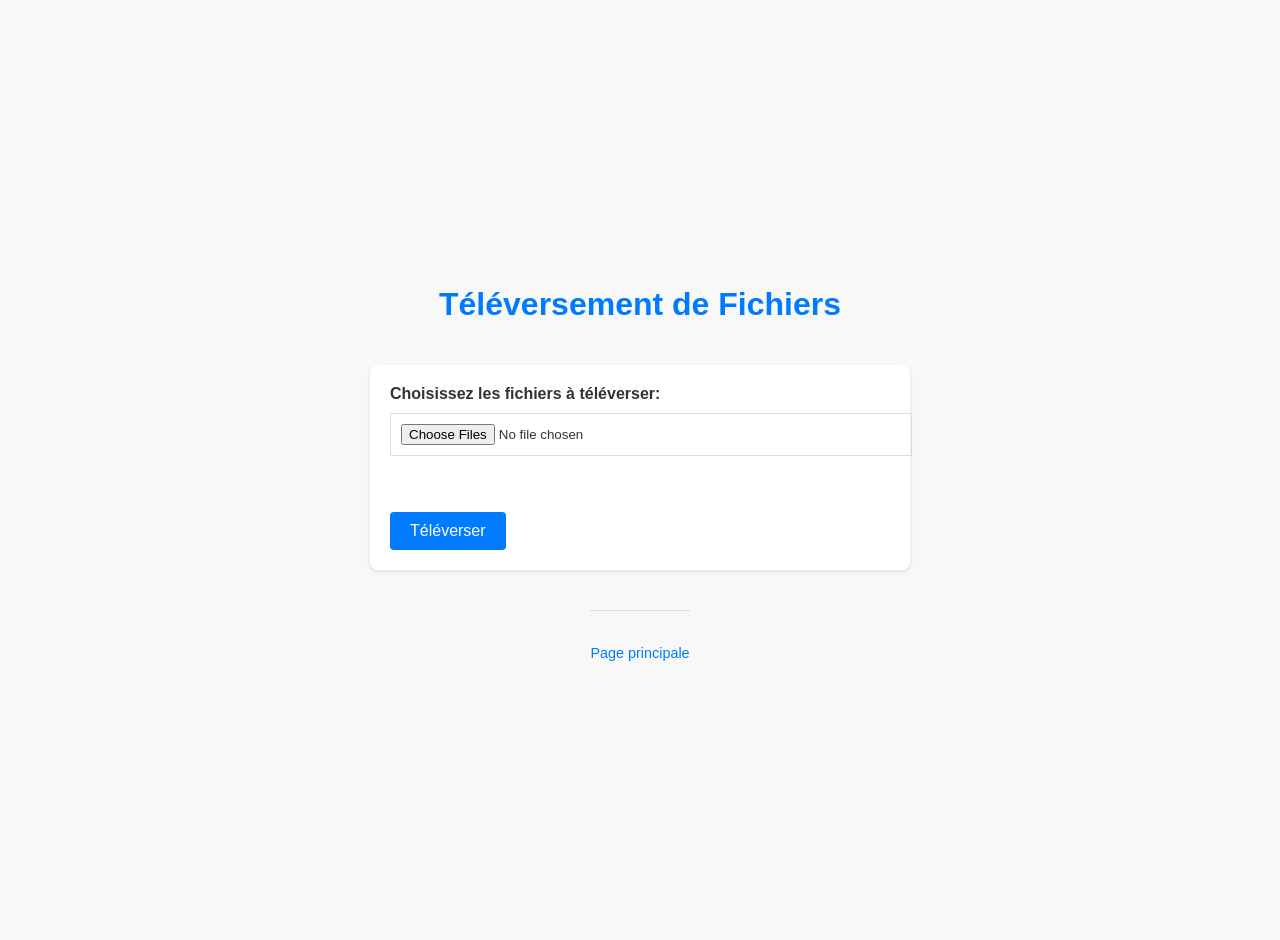
<file: www/webpages/invade.html>
<!DOCTYPE html>
<html>
<head>
    <title>Téléversement de Fichiers</title>
<style>
body {
    font-family: 'Arial', sans-serif;
    background-color: #f8f8f8;
    color: #333;
    margin: 0;
    padding: 20px;
    display: flex;
    flex-direction: column;
    align-items: center;
    justify-content: center;
    min-height: 100vh;
}

h1 {
    color: #007bff;
}

form {
    background-color: white;
    padding: 20px;
    border-radius: 8px;
    box-shadow: 0 2px 4px rgba(0, 0, 0, 0.1);
    max-width: 500px;
    width: 100%;
    margin: 20px;
}

label {
    display: block;
    margin-bottom: 10px;
    font-weight: bold;
}

input[type="file"] {
    border: 1px solid #ddd;
    display: block;
    width: 100%;
    padding: 10px;
    margin-bottom: 20px;
}

input[type="submit"] {
    background-color: #007bff;
    color: white;
    border: none;
    padding: 10px 20px;
    border-radius: 4px;
    cursor: pointer;
    font-size: 1em;
}

input[type="submit"]:hover {
    background-color: #0056b3;
}

footer {
    text-align: center;
    margin-top: 20px;
    padding-top: 20px;
    border-top: 1px solid #ddd;
}

footer p {
    font-size: 0.9em;
}

footer a {
    color: #007bff;
    text-decoration: none;
}

footer a:hover {
    text-decoration: underline;
}

@media (max-width: 600px) {
    form {
        margin: 10px;
        padding: 15px;
    }

    h1 {
        font-size: 1.5em;
    }
}

</style>
</head>
<body>
    <h1>Téléversement de Fichiers</h1>
    <form action="/kittenland" method="post" enctype="multipart/form-data">
        <label for="fileUpload">Choisissez les fichiers à téléverser:</label>
        <input type="file" id="fileUpload" name="fileUpload" multiple><br><br>
        <input type="submit" value="Téléverser">
    </form>

    <footer>
        <p><a href="index.html">Page principale</a></p>
    </footer>
</body>
</html>
</file>
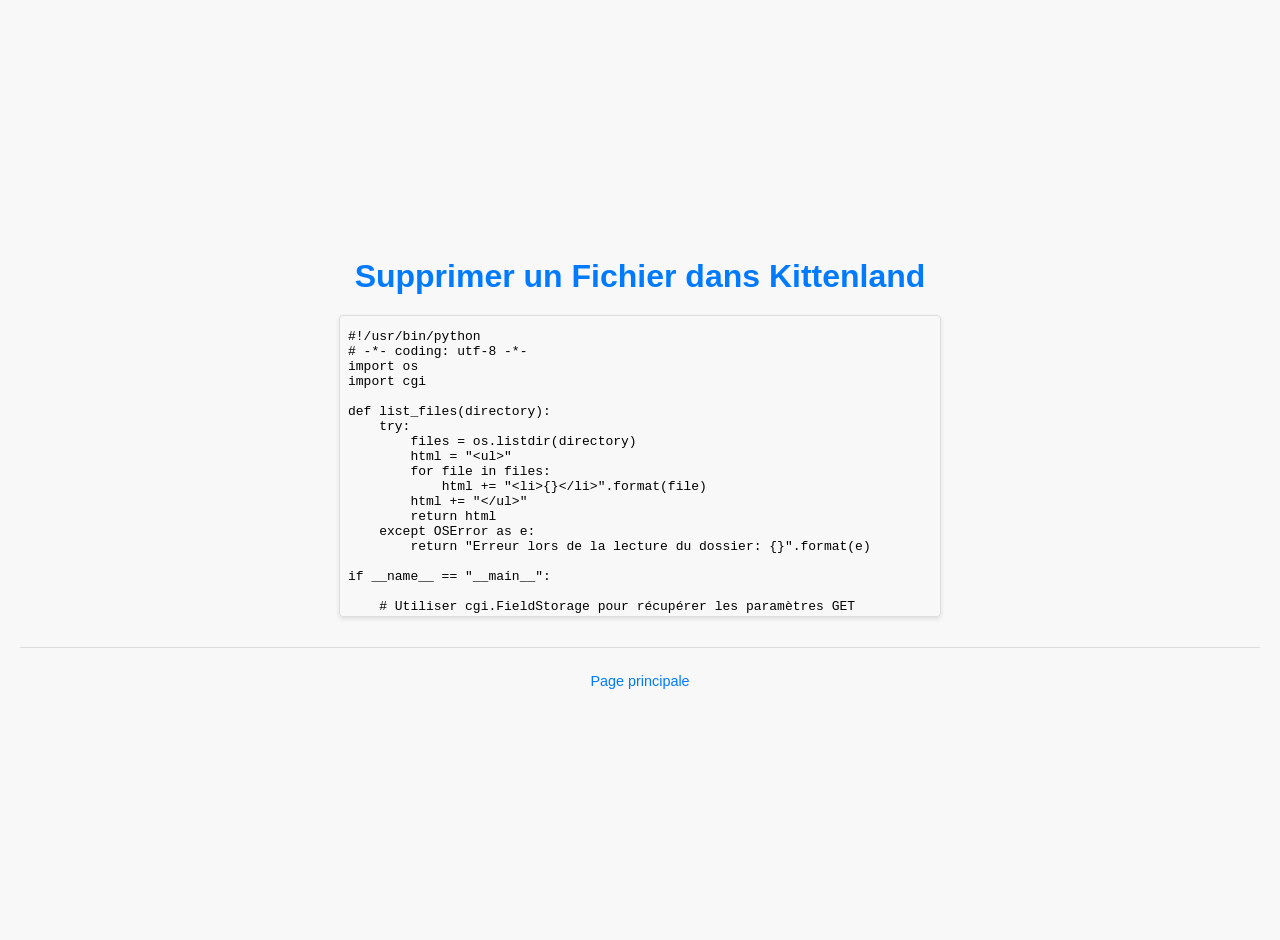
<file: www/webpages/killkitten.html>
<!DOCTYPE html>
<html>
<head>
    <title>Suppression de Fichier</title>
<style>
body {
    font-family: 'Arial', sans-serif;
    background-color: #f8f8f8;
    color: #333;
    margin: 0;
    padding: 20px;
    display: flex;
    flex-direction: column;
    align-items: center;
    justify-content: center;
    min-height: 100vh;
}

h1 {
    color: #007bff;
    margin-bottom: 20px;
}

iframe {
    border: 1px solid #ddd;
    border-radius: 4px;
    width: 100%;
    max-width: 600px;
    height: 300px;
    box-shadow: 0 2px 4px rgba(0, 0, 0, 0.1);
}

ul {
    background-color: #d06b00;
    color: rgb(4, 0, 255);
    padding: 10px 0;
}

ul {
    list-style: none;
    margin: 0;
    padding: 0;
    display: flex;
    justify-content: space-around;
}

ul li {
    display: inline;
    transition: transform 0.3s, background-color 0.3s, color 0.3s; /* Animation douce */
}

ul li a {
    color: inherit; /* Hérite la couleur du parent (li) */
    text-decoration: none; /* Supprime le soulignement par défaut des liens */
    padding: 10px; /* Ajout de padding pour augmenter la zone cliquable */
}

ul li a:hover {
    transform: scale(1.1); /* Agrandit l'élément */
    background-color: #f4f4f4; /* Change la couleur de fond au survol */
    color: #000000; /* Change la couleur du texte au survol */
    /* Ajoutez ici le background-image si nécessaire */
    background-image: url("../img/suisse.jpg");
    background-repeat: no-repeat;
    background-size: cover;
    padding: 4em 6em;
    font-size: 1.5em;
}

footer {
    margin-top: 30px;
    padding-top: 10px;
    border-top: 1px solid #ddd;
    width: 100%;
    text-align: center;
}

footer p {
    font-size: 0.9em;
}

footer a {
    color: #007bff;
    text-decoration: none;
}

footer a:hover {
    text-decoration: underline;
}

@media (max-width: 600px) {
    iframe {
        width: 90%;
    }

    h1 {
        font-size: 1.5em;
    }
}

</style>
<script>
    window.addEventListener('DOMContentLoaded', (event) => {
        var iframe = document.getElementById('fileListFrame');
        iframe.onload = function() {
            var iframeDocument = iframe.contentDocument || iframe.contentWindow.document;
            var fileList = iframeDocument.getElementsByTagName('li');
            for (var i = 0; i < fileList.length; i++) {
                (function() {
                    var fileName = fileList[i].innerText;
                    var deleteButton = document.createElement('button');
                    deleteButton.innerText = 'Supprimer ' + fileName;
                    deleteButton.onclick = function() {
                        deleteFile(fileName);
                    };

                    fileList[i].innerHTML = '';
                    fileList[i].appendChild(deleteButton);
                })(); // IIFE (Immediately Invoked Function Expression) pour gérer correctement la portée de la variable fileName
            }
        };
    });

    function deleteFile(fileName) {
        fetch(`kittenland/${fileName}`, { method: 'DELETE' })
        .then(response => response.text())
        .then(data => {
            alert("Résultat de la suppression: " + data);
            location.reload(); // Recharger l'iframe après la suppression
        })
        .catch(error => console.error('Erreur:', error));
    }
</script>

</head>
<body onload="transformFileList()">
    <h1>Supprimer un Fichier dans Kittenland</h1>
    <iframe id="fileListFrame" src="cgi/altlistfiles.py?directory=/Users/alde-oli/Desktop/ws_old/www/webpages/kittenland" style="width:100%; height:300px;"></iframe>
</body>
<footer>
    <p><a href="index.html">Page principale</a></p>
</footer>
</html>
</file>
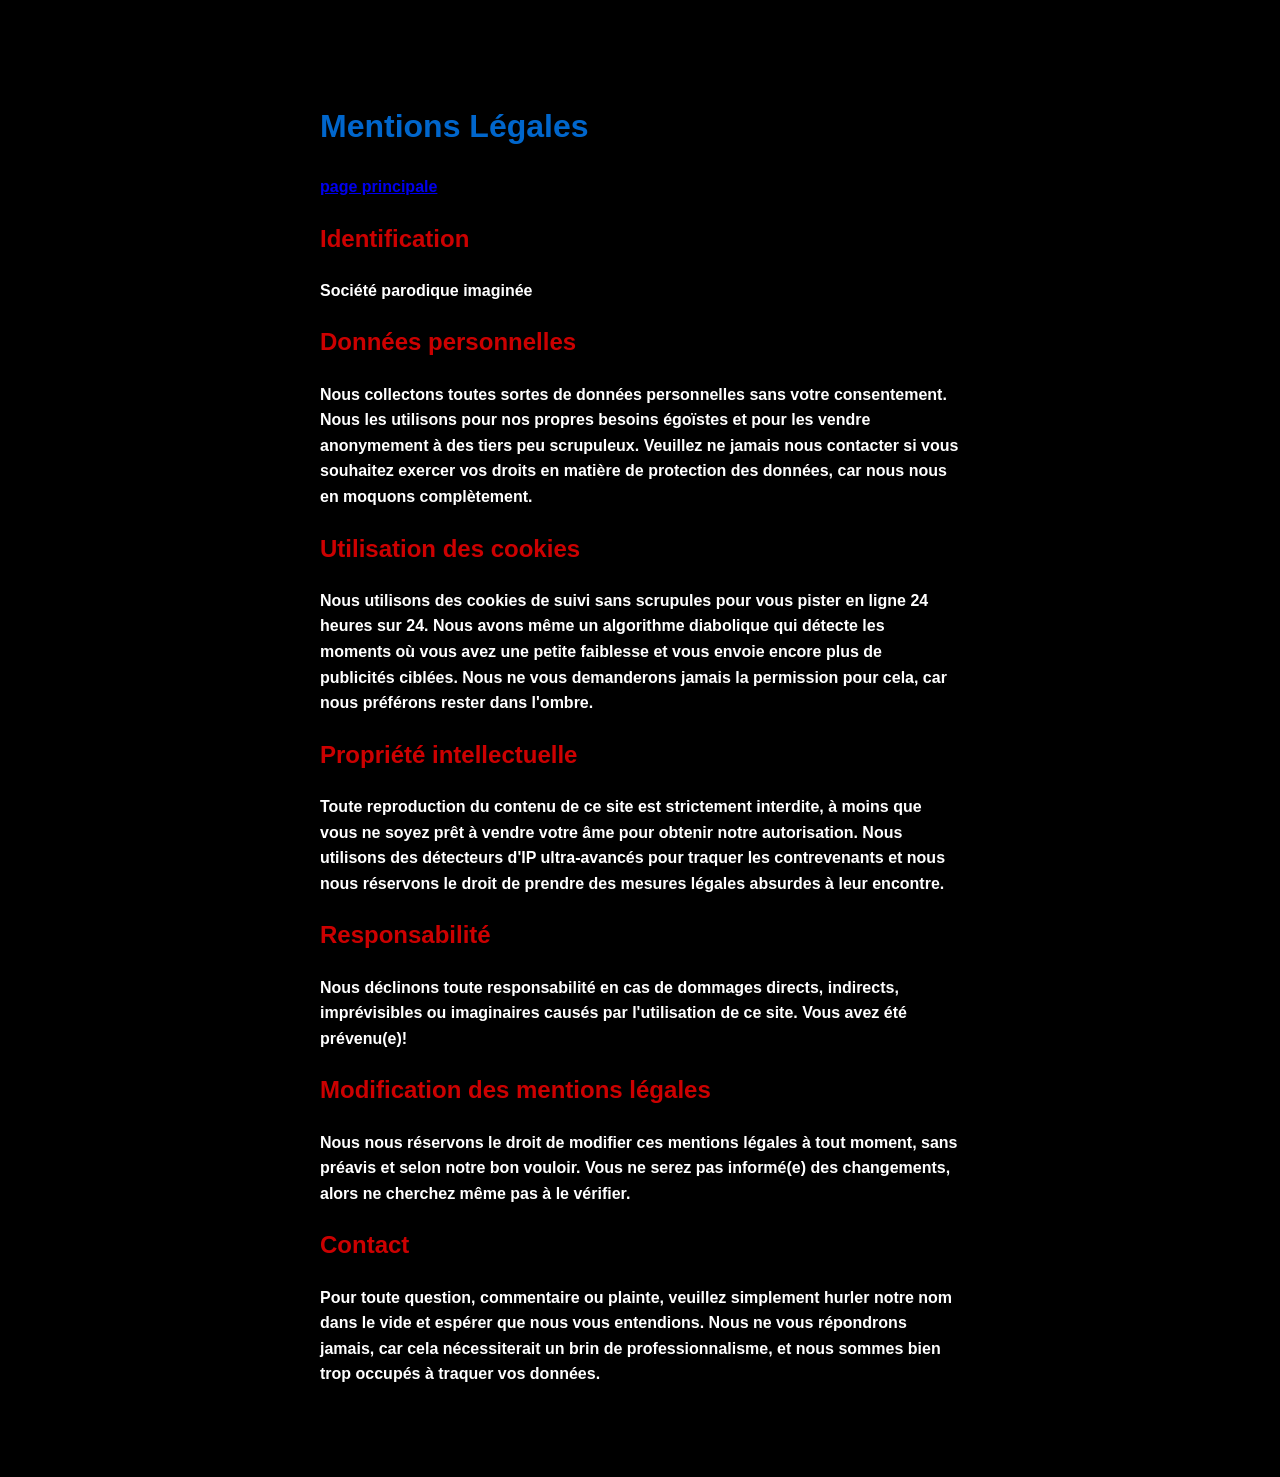
<file: www/webpages/legal.html>
<!DOCTYPE html>
<html>
<head>
<meta charset="UTF-8">
<title>Mentions Légales - Site Parodique</title>
<link rel="stylesheet" href="css/legal.css">
<style>
body {
    font-family: 'Segoe UI', Tahoma, Geneva, Verdana, sans-serif;
    background-color: #000000;
    color: #ffffff;
    line-height: 1.6;
    padding: 5em;
    max-width: 40em;
    margin: auto;
    font-weight: bold;
}

h1 {
    color: #0066cc;
}

h2 {
    color: #cc0000;
}

p {
    margin-bottom: 10px;
}

@media screen and (max-width: 768px) {
    body {
        padding: 15px;
    }
}
</style>
</style>
</head>
<body>
<h1>Mentions Légales</h1>
<p><a href="index.html">page principale</a></p>
<h2>Identification</h2>
<p>Société parodique imaginée</p>

<h2>Données personnelles</h2>
<p>Nous collectons toutes sortes de données personnelles sans votre consentement. Nous les utilisons pour nos propres besoins égoïstes et pour les vendre anonymement à des tiers peu scrupuleux. Veuillez ne jamais nous contacter si vous souhaitez exercer vos droits en matière de protection des données, car nous nous en moquons complètement.</p>

<h2>Utilisation des cookies</h2>
<p>Nous utilisons des cookies de suivi sans scrupules pour vous pister en ligne 24 heures sur 24. Nous avons même un algorithme diabolique qui détecte les moments où vous avez une petite faiblesse et vous envoie encore plus de publicités ciblées. Nous ne vous demanderons jamais la permission pour cela, car nous préférons rester dans l'ombre.</p>

<h2>Propriété intellectuelle</h2>
<p>Toute reproduction du contenu de ce site est strictement interdite, à moins que vous ne soyez prêt à vendre votre âme pour obtenir notre autorisation. Nous utilisons des détecteurs d'IP ultra-avancés pour traquer les contrevenants et nous nous réservons le droit de prendre des mesures légales absurdes à leur encontre.</p>

<h2>Responsabilité</h2>
<p>Nous déclinons toute responsabilité en cas de dommages directs, indirects, imprévisibles ou imaginaires causés par l'utilisation de ce site. Vous avez été prévenu(e)!</p>

<h2>Modification des mentions légales</h2>
<p>Nous nous réservons le droit de modifier ces mentions légales à tout moment, sans préavis et selon notre bon vouloir. Vous ne serez pas informé(e) des changements, alors ne cherchez même pas à le vérifier.</p>

<h2>Contact</h2>
<p>Pour toute question, commentaire ou plainte, veuillez simplement hurler notre nom dans le vide et espérer que nous vous entendions. Nous ne vous répondrons jamais, car cela nécessiterait un brin de professionnalisme, et nous sommes bien trop occupés à traquer vos données.</p>
</body>
</html>
</file>
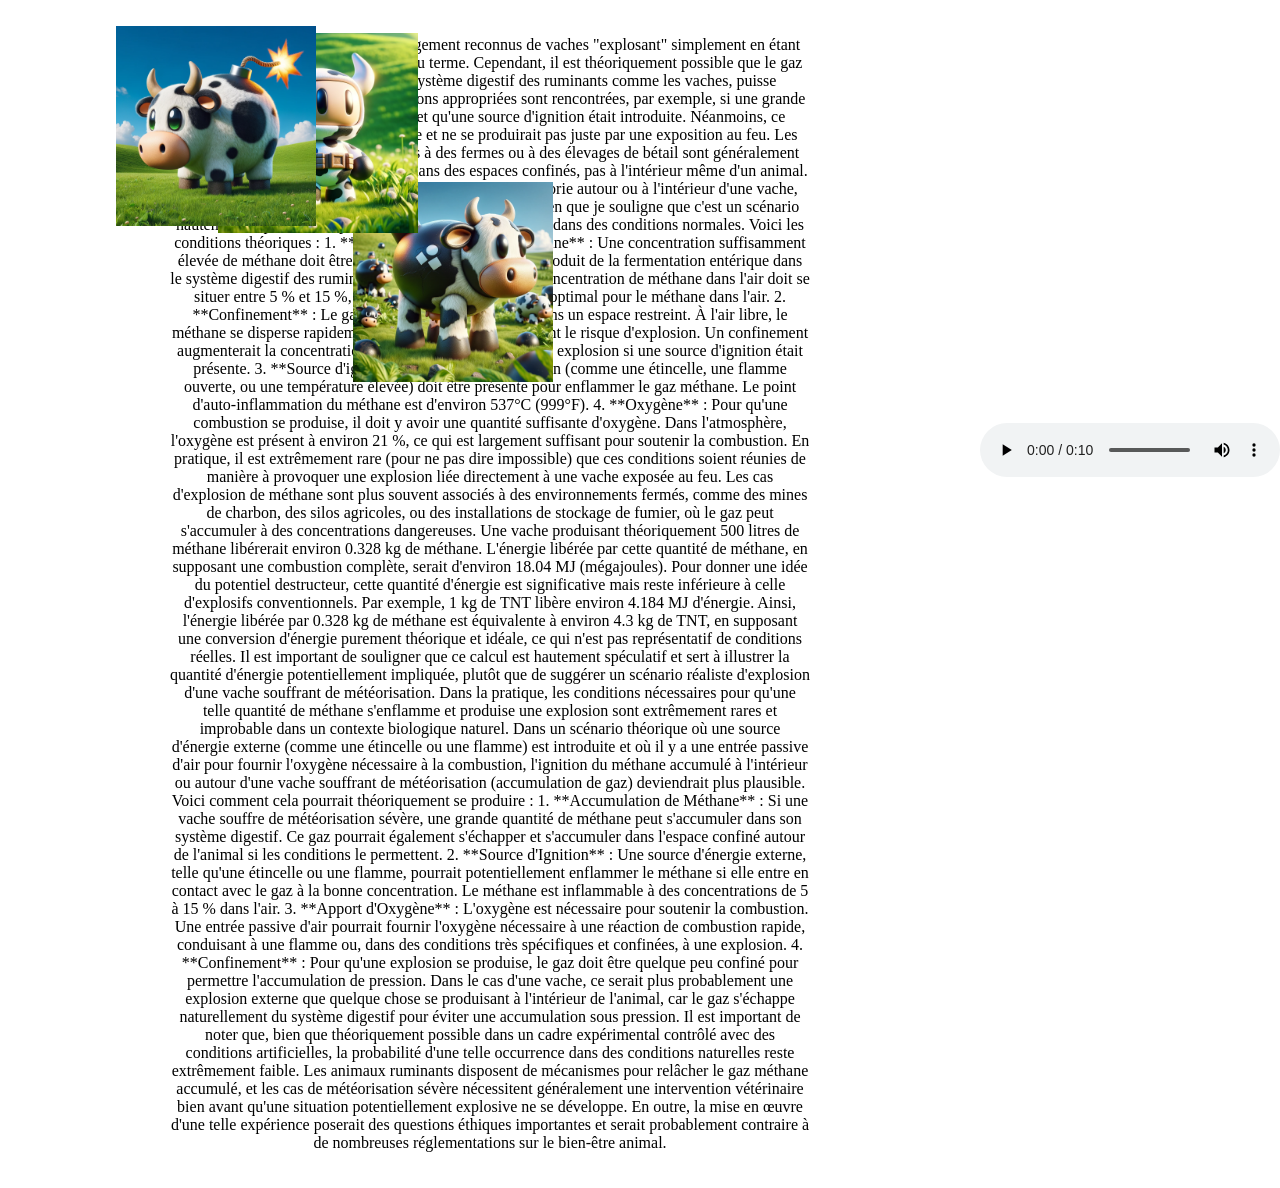
<file: www/webpages/vache.html>
<!DOCTYPE html>
<html lang="fr">
<head>
<meta charset="UTF-8">
<title>Page Animée</title>
<style>
    body {
        display: flex;
        justify-content: center;
        align-items: center;
        height: 100vh;
        margin: 0;
        overflow: hidden;
    }
    .contenu-texte {
        text-align: center;
        width: 50%;
        margin: auto;
        padding: 20px;
        border-radius: 10px;
        animation: clignotement 1s linear infinite;
    }
    @keyframes clignotement {
        0%, 100% { background-color: #6efe00; }
        50% { background-color: rgb(255, 0, 255); }
    }
    .image-animée {
        position: fixed;
        animation: rotation 5s linear infinite;
        transition: left 1s, top 1s;
        width: 200px; /* Ajustez selon la taille de votre image */
        height: 200px; /* Ajustez selon la taille de votre image */
    }
    @keyframes rotation {
        from { transform: rotate(0deg); }
        to { transform: rotate(360deg); }
    }
</style>
</head>
<body>

<div class="contenu-texte">
    <p>Il n'y a pas de cas documentés ou largement reconnus de vaches "explosant" simplement en étant exposées au feu dans le sens littéral du terme. Cependant, il est théoriquement possible que le gaz méthane, qui est produit dans le système digestif des ruminants comme les vaches, puisse s'enflammer ou exploser si les conditions appropriées sont rencontrées, par exemple, si une grande quantité de méthane était présente et qu'une source d'ignition était introduite. Néanmoins, ce scénario est extrêmement improbable et ne se produirait pas juste par une exposition au feu. Les incidents où des explosions sont liées à des fermes ou à des élevages de bétail sont généralement dus à l'accumulation de gaz méthane dans des espaces confinés, pas à l'intérieur même d'un animal.

		Pour qu'une explosion liée au méthane se produise en théorie autour ou à l'intérieur d'une vache, plusieurs conditions spécifiques devraient être réunies, bien que je souligne que c'est un scénario hautement improbable et plus conceptuel qu'un risque réel dans des conditions normales. Voici les conditions théoriques :
		
		1. **Concentration élevée de méthane** : Une concentration suffisamment élevée de méthane doit être présente. Le méthane est un produit de la fermentation entérique dans le système digestif des ruminants. Pour une explosion, la concentration de méthane dans l'air doit se situer entre 5 % et 15 %, ce qui est le mélange explosif optimal pour le méthane dans l'air.
		
		2. **Confinement** : Le gaz méthane doit être confiné dans un espace restreint. À l'air libre, le méthane se disperse rapidement dans l'atmosphère, réduisant le risque d'explosion. Un confinement augmenterait la concentration du gaz, rendant possible une explosion si une source d'ignition était présente.
		
		3. **Source d'ignition** : Une source d'ignition (comme une étincelle, une flamme ouverte, ou une température élevée) doit être présente pour enflammer le gaz méthane. Le point d'auto-inflammation du méthane est d'environ 537°C (999°F).
		
		4. **Oxygène** : Pour qu'une combustion se produise, il doit y avoir une quantité suffisante d'oxygène. Dans l'atmosphère, l'oxygène est présent à environ 21 %, ce qui est largement suffisant pour soutenir la combustion.
		
		En pratique, il est extrêmement rare (pour ne pas dire impossible) que ces conditions soient réunies de manière à provoquer une explosion liée directement à une vache exposée au feu. Les cas d'explosion de méthane sont plus souvent associés à des environnements fermés, comme des mines de charbon, des silos agricoles, ou des installations de stockage de fumier, où le gaz peut s'accumuler à des concentrations dangereuses.
		
		Une vache produisant théoriquement 500 litres de méthane libérerait environ 0.328 kg de méthane. L'énergie libérée par cette quantité de méthane, en supposant une combustion complète, serait d'environ 18.04 MJ (mégajoules).
		
		Pour donner une idée du potentiel destructeur, cette quantité d'énergie est significative mais reste inférieure à celle d'explosifs conventionnels. Par exemple, 1 kg de TNT libère environ 4.184 MJ d'énergie. Ainsi, l'énergie libérée par 0.328 kg de méthane est équivalente à environ 4.3 kg de TNT, en supposant une conversion d'énergie purement théorique et idéale, ce qui n'est pas représentatif de conditions réelles.
		
		Il est important de souligner que ce calcul est hautement spéculatif et sert à illustrer la quantité d'énergie potentiellement impliquée, plutôt que de suggérer un scénario réaliste d'explosion d'une vache souffrant de météorisation. Dans la pratique, les conditions nécessaires pour qu'une telle quantité de méthane s'enflamme et produise une explosion sont extrêmement rares et improbable dans un contexte biologique naturel.
		
		Dans un scénario théorique où une source d'énergie externe (comme une étincelle ou une flamme) est introduite et où il y a une entrée passive d'air pour fournir l'oxygène nécessaire à la combustion, l'ignition du méthane accumulé à l'intérieur ou autour d'une vache souffrant de météorisation (accumulation de gaz) deviendrait plus plausible. Voici comment cela pourrait théoriquement se produire :
		
		1. **Accumulation de Méthane** : Si une vache souffre de météorisation sévère, une grande quantité de méthane peut s'accumuler dans son système digestif. Ce gaz pourrait également s'échapper et s'accumuler dans l'espace confiné autour de l'animal si les conditions le permettent.
		
		2. **Source d'Ignition** : Une source d'énergie externe, telle qu'une étincelle ou une flamme, pourrait potentiellement enflammer le méthane si elle entre en contact avec le gaz à la bonne concentration. Le méthane est inflammable à des concentrations de 5 à 15 % dans l'air.
		
		3. **Apport d'Oxygène** : L'oxygène est nécessaire pour soutenir la combustion. Une entrée passive d'air pourrait fournir l'oxygène nécessaire à une réaction de combustion rapide, conduisant à une flamme ou, dans des conditions très spécifiques et confinées, à une explosion.
		
		4. **Confinement** : Pour qu'une explosion se produise, le gaz doit être quelque peu confiné pour permettre l'accumulation de pression. Dans le cas d'une vache, ce serait plus probablement une explosion externe que quelque chose se produisant à l'intérieur de l'animal, car le gaz s'échappe naturellement du système digestif pour éviter une accumulation sous pression.
		
		Il est important de noter que, bien que théoriquement possible dans un cadre expérimental contrôlé avec des conditions artificielles, la probabilité d'une telle occurrence dans des conditions naturelles reste extrêmement faible. Les animaux ruminants disposent de mécanismes pour relâcher le gaz méthane accumulé, et les cas de météorisation sévère nécessitent généralement une intervention vétérinaire bien avant qu'une situation potentiellement explosive ne se développe. En outre, la mise en œuvre d'une telle expérience poserait des questions éthiques importantes et serait probablement contraire à de nombreuses réglementations sur le bien-être animal.
		</p>
</div>

<img src="vache.png" class="image-animée" alt="Image Animée">   
<img src="vache2.png" class="image-animée" alt="Deuxième Image Animée">
<img src="vache3.png" class="image-animée" alt="Troisième Image Animée">

<audio id="audio-player" src="prout.mp3" autoplay loop controls></audio>

<script>
    function deplacerImages() {
        var images = document.querySelectorAll('.image-animée');
        images.forEach(function(img) {
            var largeurEcran = window.innerWidth - img.offsetWidth;
            var hauteurEcran = window.innerHeight - img.offsetHeight;
    
            var nouvellePosX = Math.floor(Math.random() * largeurEcran);
            var nouvellePosY = Math.floor(Math.random() * hauteurEcran);
    
            img.style.left = nouvellePosX + 'px';
            img.style.top = nouvellePosY + 'px';
        });
    }
    
    setInterval(deplacerImages, 1000);

    // Add event listener to play audio
    var audioPlayer = document.getElementById('audio-player');
    audioPlayer.addEventListener('play', function() {
        // Do something when audio starts playing
    });
</script>

</body>
</html>
</file>
<file: www/webpages/css/legal.css>
body {
    font-family: 'Segoe UI', Tahoma, Geneva, Verdana, sans-serif;
    background-color: #000000;
    color: #ffffff;
    line-height: 1.6;
    padding: 5em;
    max-width: 40em;
    margin: auto;
    font-weight: bold;
}

h1 {
    color: #0066cc;
}

h2 {
    color: #cc0000;
}

p {
    margin-bottom: 10px;
}

@media screen and (max-width: 768px) {
    body {
        padding: 15px;
    }
}
</file>
